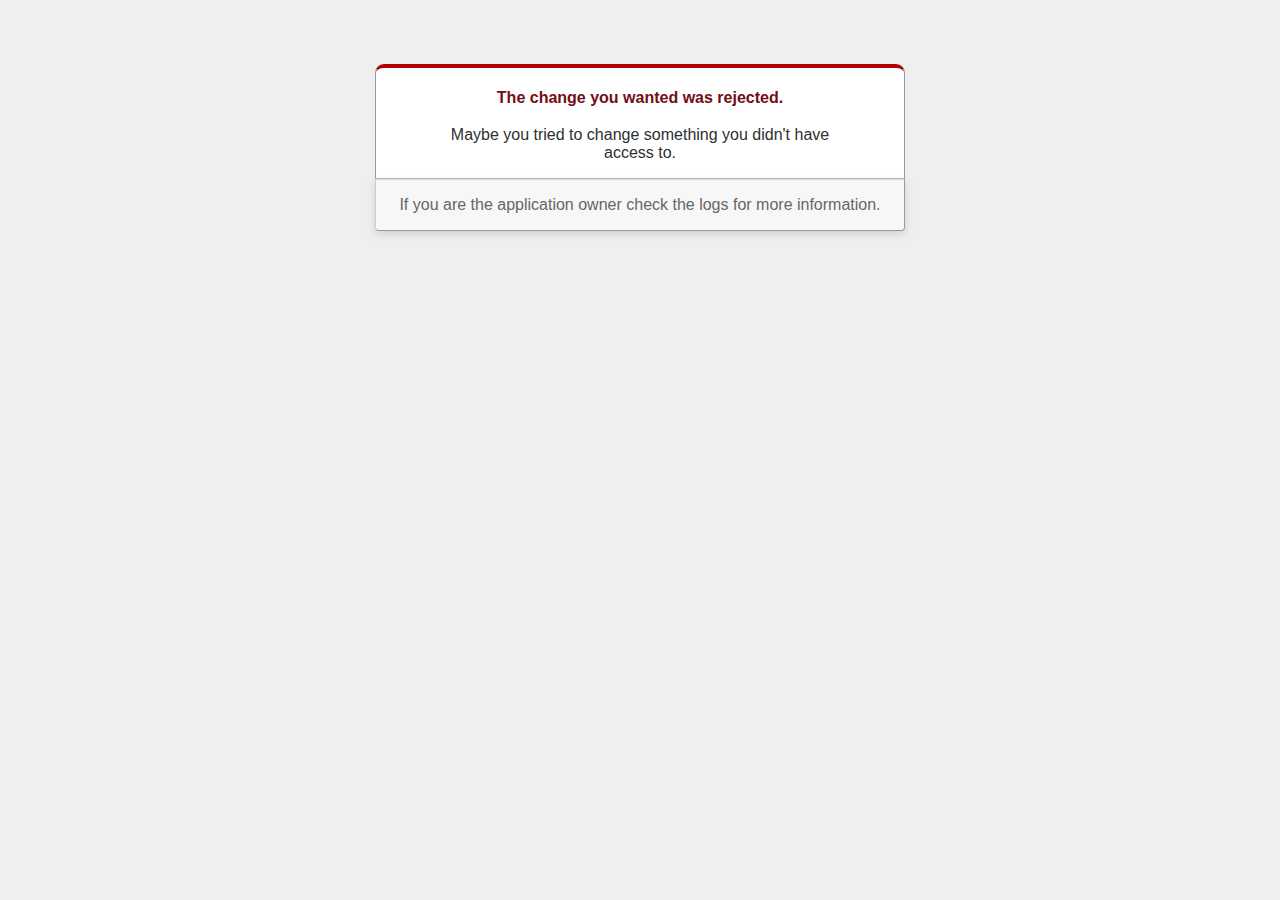
<file: 422.html>
<!DOCTYPE html>
<html>
<head>
  <title>The change you wanted was rejected (422)</title>
  <style>
  body {
    background-color: #EFEFEF;
    color: #2E2F30;
    text-align: center;
    font-family: arial, sans-serif;
  }

  div.dialog {
    width: 25em;
    margin: 4em auto 0 auto;
    border: 1px solid #CCC;
    border-right-color: #999;
    border-left-color: #999;
    border-bottom-color: #BBB;
    border-top: #B00100 solid 4px;
    border-top-left-radius: 9px;
    border-top-right-radius: 9px;
    background-color: white;
    padding: 7px 4em 0 4em;
  }

  h1 {
    font-size: 100%;
    color: #730E15;
    line-height: 1.5em;
  }

  body > p {
    width: 33em;
    margin: 0 auto 1em;
    padding: 1em 0;
    background-color: #F7F7F7;
    border: 1px solid #CCC;
    border-right-color: #999;
    border-bottom-color: #999;
    border-bottom-left-radius: 4px;
    border-bottom-right-radius: 4px;
    border-top-color: #DADADA;
    color: #666;
    box-shadow:0 3px 8px rgba(50, 50, 50, 0.17);
  }
  </style>
</head>

<body>
  <!-- This file lives in public/422.html -->
  <div class="dialog">
    <h1>The change you wanted was rejected.</h1>
    <p>Maybe you tried to change something you didn't have access to.</p>
  </div>
  <p>If you are the application owner check the logs for more information.</p>
</body>
</html>
</file>
